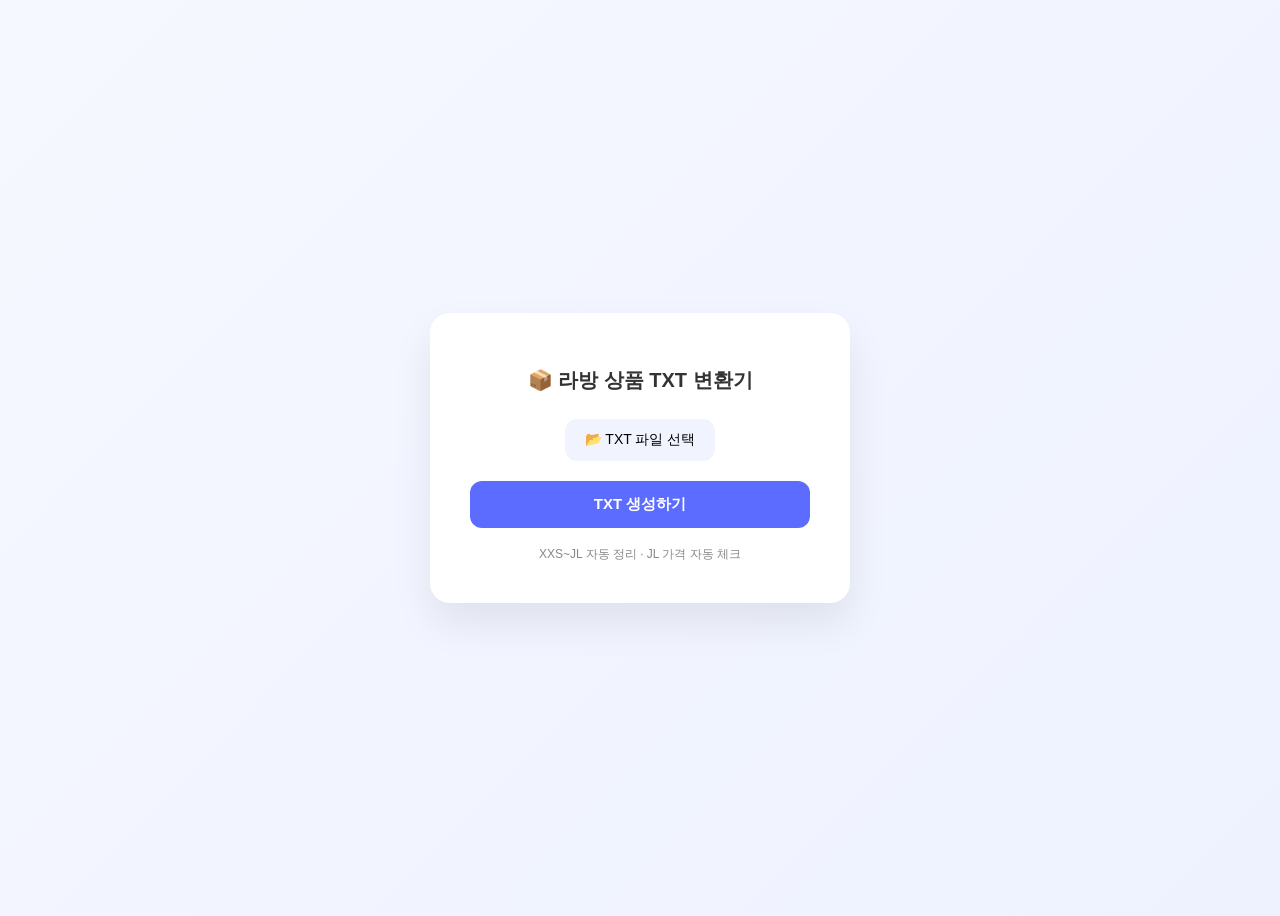
<file: index.html>
<!doctype html>
<html lang="ko">
  <head>
    <meta charset="UTF-8" />
    <meta name="viewport" content="width=device-width, initial-scale=1.0" />
    <title>엑셀 내 상품 리스트 txt 변환하기</title>
    <link rel="stylesheet" href="style.css" />
  </head>
  <body>
    <div class="container">
      <h1>📦 라방 상품 TXT 변환기</h1>

      <label for="txtFile" class="file-label"> 📂 TXT 파일 선택 </label>
      <input type="file" id="txtFile" accept=".txt" />

      <button onclick="convertTXT()">TXT 생성하기</button>

      <div class="footer">XXS~JL 자동 정리 · JL 가격 자동 체크</div>
    </div>
  </body>
</html>
<script src="function.js"></script>
</file>
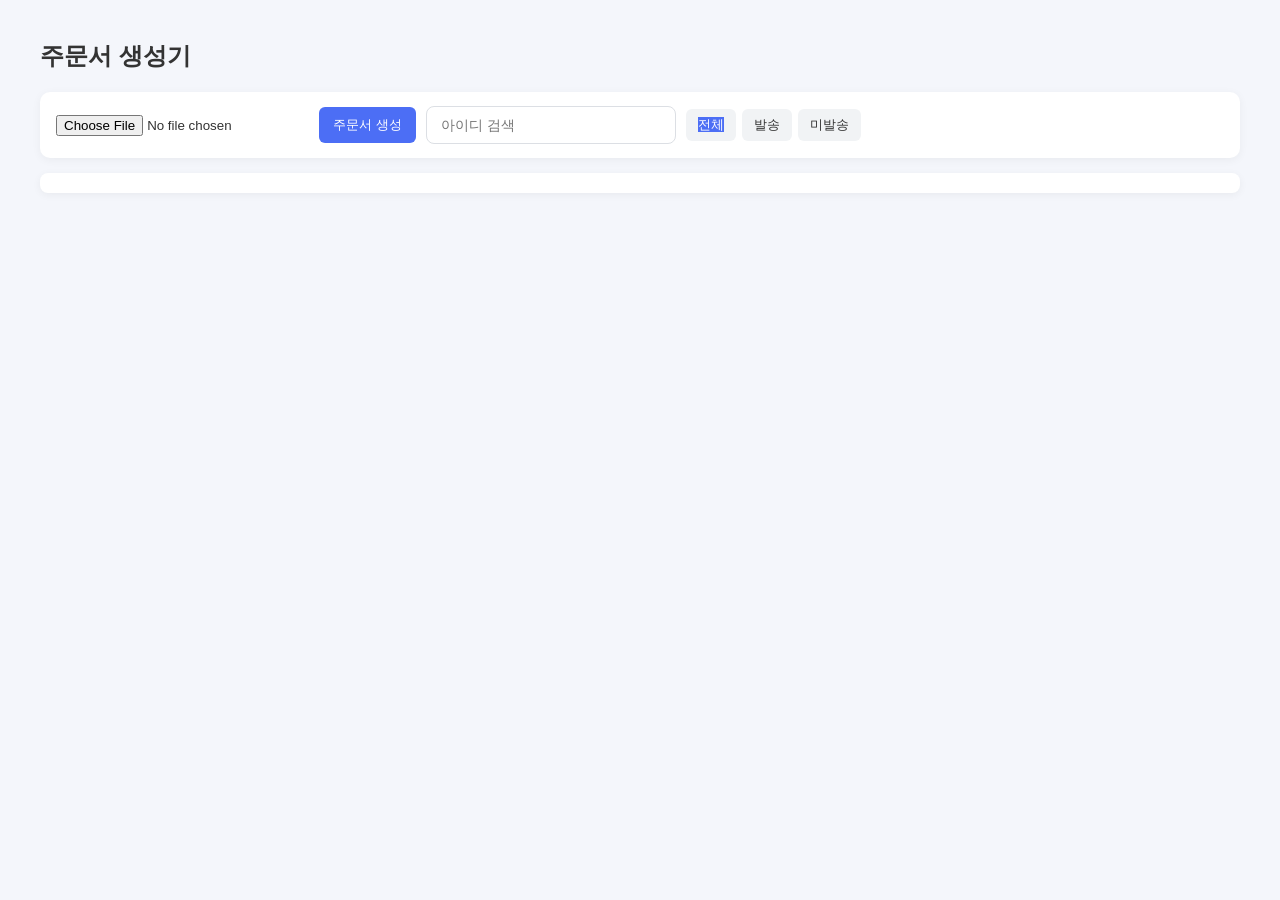
<file: orderForm.html>
<!doctype html>
<html lang="ko">
  <head>
    <meta charset="UTF-8" />
    <title>주문서 생성기</title>

    <style>
      body {
        font-family: Pretendard, sans-serif;
        background: #f4f6fb;
        margin: 40px;
        color: #333;
      }

      h2 {
        margin-bottom: 20px;
      }

      .topbar {
        display: flex;
        flex-wrap: wrap;
        gap: 10px;
        align-items: center;
        background: white;
        padding: 14px 16px;
        border-radius: 10px;
        box-shadow: 0 2px 10px rgba(0, 0, 0, 0.05);
      }

      button {
        padding: 9px 14px;
        border-radius: 6px;
        border: none;
        background: #4c6ef5;
        color: white;
        cursor: pointer;
        font-weight: 500;
      }

      button:hover {
        background: #3b5bdb;
      }

      #searchInput {
        padding: 10px 14px;
        border-radius: 8px;
        border: 1px solid #dcdfe4;
        width: 220px;
        font-size: 14px;
        transition: 0.2s;
        outline: none;
      }

      #searchInput:focus {
        border-color: #4c6ef5;
        box-shadow: 0 0 0 3px rgba(76, 110, 245, 0.15);
      }

      .filterGroup {
        display: flex;
        gap: 6px;
      }

      .filterGroup input {
        display: none;
      }

      .filterGroup label {
        padding: 7px 12px;
        border-radius: 6px;
        background: #f1f3f5;
        font-size: 13px;
        cursor: pointer;
      }

      .filterGroup input:checked + span {
        background: #4c6ef5;
        color: white;
      }

      #stats {
        margin-top: 15px;
        padding: 10px 14px;
        background: white;
        border-radius: 8px;
        box-shadow: 0 2px 8px rgba(0, 0, 0, 0.05);
        font-weight: 600;
      }

      #orders {
        display: grid;
        grid-template-columns: repeat(auto-fill, minmax(360px, 1fr));
        gap: 20px;
        margin-top: 25px;
      }

      .orderCard {
        background: white;
        padding: 22px;
        border-radius: 12px;
        box-shadow: 0 6px 18px rgba(0, 0, 0, 0.06);
        border: 1px solid #f1f3f5;
      }

      .orderCard.sent {
        background: #ebeced;
        opacity: 0.7;
      }

      .brand {
        font-weight: 700;
        font-size: 16px;
        margin-bottom: 14px;
        border-bottom: 1px solid #f1f3f5;
        padding-bottom: 8px;
        display: flex;
        justify-content: space-between;
        align-items: center;
      }

      .item {
        display: flex;
        justify-content: space-between;
        font-size: 14px;
        padding: 4px 0;
      }

      .total {
        margin-top: 12px;
        padding-top: 10px;
        border-top: 1px dashed #dee2e6;
        font-weight: 600;
        font-size: 14px;
        line-height: 1.5;
      }

      .copyBtn {
        margin-top: 14px;
        width: 100%;
        padding: 10px;
        background: #20c997;
        border: none;
        border-radius: 8px;
        font-weight: 600;
        color: white;
        cursor: pointer;
      }

      .copyBtn:hover {
        background: #12b886;
      }

      /* 토글 스위치 */

      .switch {
        position: relative;
        display: inline-block;
        width: 42px;
        height: 22px;
      }

      .switch input {
        opacity: 0;
        width: 0;
        height: 0;
      }

      .slider {
        position: absolute;
        cursor: pointer;
        inset: 0;
        background: #ced4da;
        transition: 0.25s;
        border-radius: 50px;
      }

      .slider:before {
        position: absolute;
        content: "";
        height: 16px;
        width: 16px;
        left: 3px;
        top: 3px;
        background: white;
        transition: 0.25s;
        border-radius: 50%;
      }

      .switch input:checked + .slider {
        background: #20c997;
      }

      .switch input:checked + .slider:before {
        transform: translateX(20px);
      }

      #toast {
        position: fixed;
        bottom: 30px;
        left: 50%;
        transform: translateX(-50%) translateY(20px);
        background: #212529;
        color: white;
        padding: 12px 18px;
        border-radius: 8px;
        font-size: 14px;
        opacity: 0;
        transition: 0.3s;
      }

      #toast.show {
        opacity: 1;
        transform: translateX(-50%) translateY(0);
      }
    </style>
  </head>

  <body>
    <h2>주문서 생성기</h2>

    <div class="topbar">
      <input type="file" id="txtFile" />
      <button onclick="parseTXT()">주문서 생성</button>
      <input type="text" id="searchInput" placeholder="아이디 검색" />

      <div class="filterGroup">
        <label>
          <input type="radio" name="filter" value="all" checked />
          <span>전체</span>
        </label>

        <label>
          <input type="radio" name="filter" value="sent" />
          <span>발송</span>
        </label>

        <label>
          <input type="radio" name="filter" value="unsent" />
          <span>미발송</span>
        </label>
      </div>
    </div>

    <div id="stats"></div>
    <div id="orders"></div>
    <div id="toast">주문서 복사 완료 ✓</div>

    <script>
      let orders = {};
      let sentOrders = {};

      function normalizeCell(value) {
        return (value || "").replace(/\u00a0/g, " ").trim();
      }

      function findHeader(headers, names) {
        for (const name of names) {
          const index = headers.indexOf(name);
          if (index !== -1) return index;
        }
        return -1;
      }

      function parseTXT() {
        const file = document.getElementById("txtFile").files[0];
        if (!file) {
          showToast("TXT 파일을 먼저 선택해 주세요");
          return;
        }

        const reader = new FileReader();

        reader.onload = function (e) {
          const lines = e.target.result
            .split(/\r?\n/)
            .map((line) => line.trim())
            .filter((line) => line !== "");

          if (lines.length < 2) {
            showToast("주문 데이터가 없습니다");
            return;
          }

          const headers = lines[0].split("\t").map(normalizeCell);

          const idx = {
            id: findHeader(headers, [
              "ID",
              "아이디",
              "인스타ID",
              "인스타 아이디",
            ]),
            brand: findHeader(headers, ["브랜드", "거래처"]),
            product: findHeader(headers, ["품목명", "제품명", "상품명"]),
            color: findHeader(headers, ["색상", "컬러"]),
            size: findHeader(headers, ["사이즈", "size"]),
            price: findHeader(headers, [
              "판매가",
              "판매가(단가)",
              "금액",
              "가격",
            ]),
          };

          const required = ["id", "product", "color", "size", "price"];
          const missing = required.filter((key) => idx[key] === -1);
          if (missing.length > 0) {
            showToast("TXT 열 이름을 확인해 주세요");
            return;
          }

          orders = {};

          for (let i = 1; i < lines.length; i++) {
            const cols = lines[i].split("\t").map(normalizeCell);

            const id = normalizeCell(cols[idx.id]);
            const brand = idx.brand >= 0 ? normalizeCell(cols[idx.brand]) : "";
            const product = normalizeCell(cols[idx.product]);
            const color = normalizeCell(cols[idx.color]);
            const size = normalizeCell(cols[idx.size]);
            const priceText = normalizeCell(cols[idx.price]);
            const price = Number(priceText.replace(/[^\d]/g, ""));

            if (!id || !product) continue;

            if (!orders[id]) {
              orders[id] = { brand: brand, items: [], total: 0 };
            }

            orders[id].items.push({
              product,
              color,
              size,
              text: `${product}\t${color}\t${size}\t${price.toLocaleString()}원`,
              price,
            });

            orders[id].total += price;
          }

          renderOrders();
        };

        reader.readAsText(file, "utf-8");
      }

      function renderOrders() {
        const container = document.getElementById("orders");
        container.innerHTML = "";

        const sortedOrders = Object.entries(orders).sort((a, b) => {
          const aSent = !!sentOrders[a[0].toLowerCase()];
          const bSent = !!sentOrders[b[0].toLowerCase()];

          if (aSent === bSent) return 0;
          return aSent ? 1 : -1;
        });

        let orderCount = sortedOrders.length;
        let itemCount = 0;
        let sentCount = 0;

        sortedOrders.forEach(([id, order]) => {
          itemCount += order.items.length;
          if (sentOrders[id.toLowerCase()]) sentCount++;
        });

        const unsentCount = orderCount - sentCount;

        document.getElementById("stats").innerHTML =
          `주문 아이디 : ${orderCount}건 | 상품 : ${itemCount}개 | 발송 ${sentCount} | 미발송 ${unsentCount}`;

        sortedOrders.forEach(([id, order]) => {
          let itemsHTML = "";

          order.items.forEach((item) => {
            itemsHTML += `
<div class="item">
<span>${item.product} / ${item.color} / ${item.size}</span>
<span>${item.price.toLocaleString()}원</span>
</div>`;
          });

          const shipping = order.total <= 49999 ? 3500 : 0;
          const finalTotal = order.total + shipping;

          const sentKey = id.toLowerCase();
          const isSent = !!sentOrders[sentKey];

          const card = document.createElement("div");
          card.className = "orderCard" + (isSent ? " sent" : "");
          card.dataset.id = sentKey;

          card.innerHTML = `

<div class="brand">

<span>${id}</span>

<label class="switch">
<input type="checkbox" ${isSent ? "checked" : ""} onchange="toggleSent(this)">
<span class="slider"></span>
</label>

</div>

${itemsHTML}

<div class="total">

${
  shipping === 0
    ? `총 ${order.total.toLocaleString()}원 / 무배`
    : `총 ${order.total.toLocaleString()}원 + 배송비 3,500원 = ${finalTotal.toLocaleString()}원 / 택포`
}

</div>

<button class="copyBtn" onclick="copyOrderByKey('${sentKey}')">
주문서 복사
</button>

`;

          container.appendChild(card);
        });

        applyFilter();
      }

      function toggleSent(checkbox) {
        const card = checkbox.closest(".orderCard");
        const id = card.dataset.id;

        if (checkbox.checked) {
          card.classList.add("sent");
          sentOrders[id] = true;
        } else {
          card.classList.remove("sent");
          delete sentOrders[id];
        }

        renderOrders();
      }

      document
        .getElementById("searchInput")
        .addEventListener("input", applyFilter);

      document.querySelectorAll('input[name="filter"]').forEach((r) => {
        r.addEventListener("change", applyFilter);
      });

      function applyFilter() {
        const keyword = document
          .getElementById("searchInput")
          .value.toLowerCase();
        const filter = document.querySelector(
          'input[name="filter"]:checked',
        ).value;

        document.querySelectorAll(".orderCard").forEach((card) => {
          const id = card.dataset.id;
          const isSent = card.classList.contains("sent");

          const matchSearch = id.includes(keyword);

          let matchFilter = true;

          if (filter === "sent") matchFilter = isSent;
          if (filter === "unsent") matchFilter = !isSent;

          card.style.display = matchSearch && matchFilter ? "" : "none";
        });
      }

      function copyOrderByKey(key) {
        const id = Object.keys(orders).find(
          (orderId) => orderId.toLowerCase() === key,
        );
        if (id) copyOrder(id);
      }

      function copyOrder(id) {
        const order = orders[id];

        const shipping = order.total <= 49999 ? 3500 : 0;
        const finalTotal = order.total + shipping;

        let text = `[민블리 라이브 정산 안내]
오늘도 함께해 주셔서 감사합니다!
내역 확인 후 당일 결제 부탁드려요 :)

• 입금 계좌
카카오뱅크 33333-76-931115 (김*윤(오를로))

📌 구매 전 꼭 체크해 주세요
• 배송 안내
기본 2~5일 소요 (주말/공휴일 제외)
리오더 시 2~4주 전후/세일건은 2~4일
(지연이 길어질 경우 선배송 1회 서비스 제공)
리오더 진행 시 단순 변심으로 인한 취소는 어렵습니다.
• 세탁 안내
색상 의류는 찬물 단독 세탁 (세탁 후 교환/환불 불가)

━━━━━━━━━━━━━━━
[ 구매 리스트 ]
주문 내역을 꼭 확인해 주세요!
(확인되지 않은 주문은 추후 변경이 어려울 수 있어요.)

`;

        order.items.forEach((item) => {
          text += `${item.product} / ${item.color} / ${item.size} / ${item.price.toLocaleString()}원\n`;
        });

        text += `

${
  shipping === 0
    ? `[ ${order.total.toLocaleString()}원/무배 ]`
    : `[ ${finalTotal.toLocaleString()}원/택포 ]`
}
입금 후 * 성함 / 주소 / 연락처 *를 남겨주세요.
오늘도 믿고 구매해 주셔서 감사합니다. 

예쁘게 준비해서 보낼게요 🤍`;

        navigator.clipboard.writeText(text);

        showToast("주문서 복사 완료 ✓");
      }

      function showToast(message = "주문서 복사 완료 ✓") {
        const toast = document.getElementById("toast");
        toast.textContent = message;
        toast.classList.add("show");

        setTimeout(() => {
          toast.classList.remove("show");
        }, 1800);
      }
    </script>
  </body>
</html>
</file>
<file: style.css>
* {
  box-sizing: border-box;
  font-family: "Pretendard", "Noto Sans KR", sans-serif;
}

body {
  background: linear-gradient(135deg, #f6f8ff, #eef2ff);
  display: flex;
  justify-content: center;
  align-items: center;
  height: 100vh;
}

.container {
  background: #ffffff;
  padding: 40px;
  width: 420px;
  border-radius: 20px;
  box-shadow: 0 20px 40px rgba(0, 0, 0, 0.08);
  text-align: center;
}

h1 {
  font-size: 20px;
  margin-bottom: 25px;
  font-weight: 700;
  color: #333;
}

input[type="file"] {
  display: none;
}

.file-label {
  display: inline-block;
  padding: 12px 20px;
  background: #f1f3ff;
  border-radius: 12px;
  cursor: pointer;
  font-size: 14px;
  transition: 0.2s;
}

.file-label:hover {
  background: #e0e6ff;
}

button {
  margin-top: 20px;
  width: 100%;
  padding: 14px;
  border: none;
  border-radius: 12px;
  background: #5b6cff;
  color: white;
  font-size: 15px;
  font-weight: 600;
  cursor: pointer;
  transition: 0.2s;
}

button:hover {
  background: #4353e6;
  transform: translateY(-2px);
}

.footer {
  margin-top: 18px;
  font-size: 12px;
  color: #888;
}
</file>
